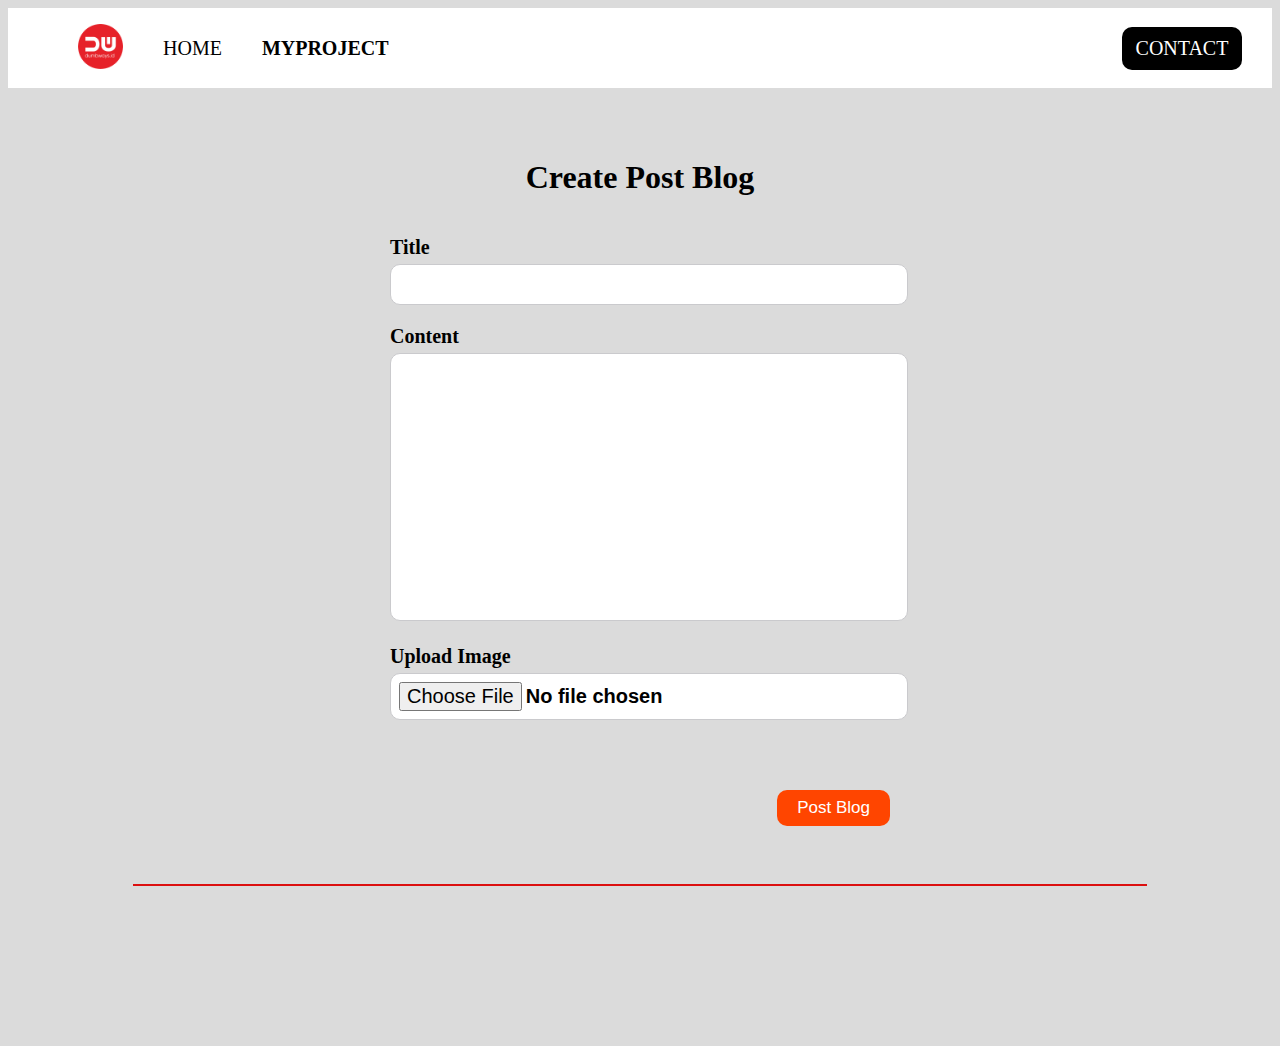
<file: DAY 4/myprojeck.html>
<!DOCTYPE html>
<html lang="en">
<head>
    <meta charset="UTF-8">
    <meta name="viewport" content="width=device-width, initial-scale=1.0">
    <title>HOME</title>
    <link rel="stylesheet" href="index.css">
    <link rel="stylesheet" href="project.css">

</head>
<body style="background-color: rgb(219, 219, 219);">
    <nav style="background-color: rgb(255, 255, 255); height: 80px;">
        <div style=" display: flex; align-items: center;  margin-left: 30px; margin-right: 30px;">
            <ul style="display: flex; list-style-type: none; gap: 40px; align-items: center;">
                <li>
                    <img src="img/dumb.png" width="45px" alt="logo dumpways">
                </li>
                <li class="home-link">
                    <a href="index.html">HOME</a>
                </li>
                <li class="project-link">
                    <a href="myprojeck.html"><b>MYPROJECT</b></a>
                </li>
            </ul>

            <div style=" 
            display: flex; 
            width: 100%;
            justify-content: end;">
            <a href="contack.html" class="btn-contact">CONTACT</a>

            </div>

        </div>

    </nav>

    <div class="blog">
        <div class="blog-form">
            <div class="form-container">
                <form onsubmit="submitBlog(event)">
                    <h1>Create Post Blog</h1>
                    <div>
                        <label for="title">Title</label>
                        <input type="text" id="inputTitle">
                    </div>
                    <div>
                        <label for="content">Content</label>
                        <textarea id="inputContent"></textarea>
                    </div>
                    <div>
                        <label for="image">Upload Image</label>
                        <input type="file" id="inputImage">
                    </div>
                    <div class="button-input">
                        <button>Post Blog</button>
                    </div>
                </form>
            </div>
        </div>

        <hr class="line">
        <div id="content" class="blog-list">

        </div>
    </div>

    <script src="js/blog.js"></script>


</body>

</html>
</file>
<file: DAY 4/index.css>
.home-link {
    font-size: 20px;
}

.home-link a{
    text-decoration: none;
    color: black;

}

.home-link a:hover{
    color: white;
    background-color: orangered;
    border-radius: 30px;
    padding: 10px;
}

.project-link {
    font-size: 20px;
}

.project-link a{
    text-decoration: none;
    color: black;
    

}

.project-link a:hover{
    color: white;
    background-color: orangered;
    border-radius: 10px;
    padding: 10px;
    width: 100px;
}


.btn-contact {
    background-color: black;
    color: white;
    padding: 10px;
    width: 100px;
    font-size: 20px;
    text-decoration: none;
    border-radius: 10px;
    text-align: center;
}

.btn-contact:hover{
    background-color: orangered;
}
</file>
<file: DAY 4/project.css>
.blog-form {
    padding: 50px 0;
    display: flex;
    justify-content: center;
}

.blog-form .form-container {
    width: 500px;
}

.blog-form .form-container h1 {
    text-align: center;
    margin-bottom: 40px;
}

.blog-form form label {
    font-size: 20px;
    font-weight: bold;
}

.blog-form form input, textarea, select {
    width: 100%;
    font-size: 20px;
    font-weight: bold;
    padding: 8px;
    margin-top: 5px;
    margin-bottom: 20px;
    background-color: white;
    border-radius: 10px;
    border: 1px solid rgb(202, 202, 205);
}

.blog-form form textarea{
    height: 250px;
    resize: none;
}

.blog-form form .button-input{
    text-align: right;
}

.blog-form form button {
    margin-top: 50px;
    padding: 8px 20px;
    font-size: 17px;
    background-color: orangered;
    border-radius: 10px;
    border: none;
    color: white;
    cursor: pointer;
}

.blog hr {
    border: 1px solid rgb(220, 16, 16);
    width: 80%;
    margin-left: auto;
    margin-right: auto;
}

/* Blog List Items */

.blog .blog-list{
    margin-top: 80px;
    margin-bottom: 80px;
    display: flex;
    align-items: center;
    flex-direction: column;
}

.blog .blog-list .blog-list-items {
    width: 80%;
    padding: 15px;
    margin-bottom: 20px;
    border: 2px solid rgb(228, 228, 228);
    border-radius: 10px;
    display: flex;
}

.blog .blog-list .blog-list-items .blog-image {
    flex: 1;
}

.blog .blog-list .blog-list-items .blog-image img {
    width: 100%;
    height: 300px;
    object-fit: cover;
}

.blog .blog-list .blog-list-items .blog-content {
    padding-left: 20px;
    flex: 2;
}

.blog .blog-list .btn-group {
    text-align: right;
    margin-bottom: 20px;
}

.blog .blog-list .btn-group .btn-edit{
    padding: 5px 10px;
    border: 0;
    border-radius: 10px;
    background: rgb(88, 25, 3);
    color: white;
}

.blog .blog-list .btn-group .btn-post{
    padding: 5px 10px;
    border: 0;
    border-radius: 10px;
    background: orangered;
    color: white;
}

.blog .blog-list h1 a {
    text-decoration: none;
    color: black;
}

.blog .blog-list .detail-blog {
    font-weight: bold;
    font-size: 12px;
    line-height: 20px;
}

.blog .blog-list p {
    margin-top: 20px;
    font-size: 12px;
    line-height: 20px;
    text-align: justify;
}
</file>
